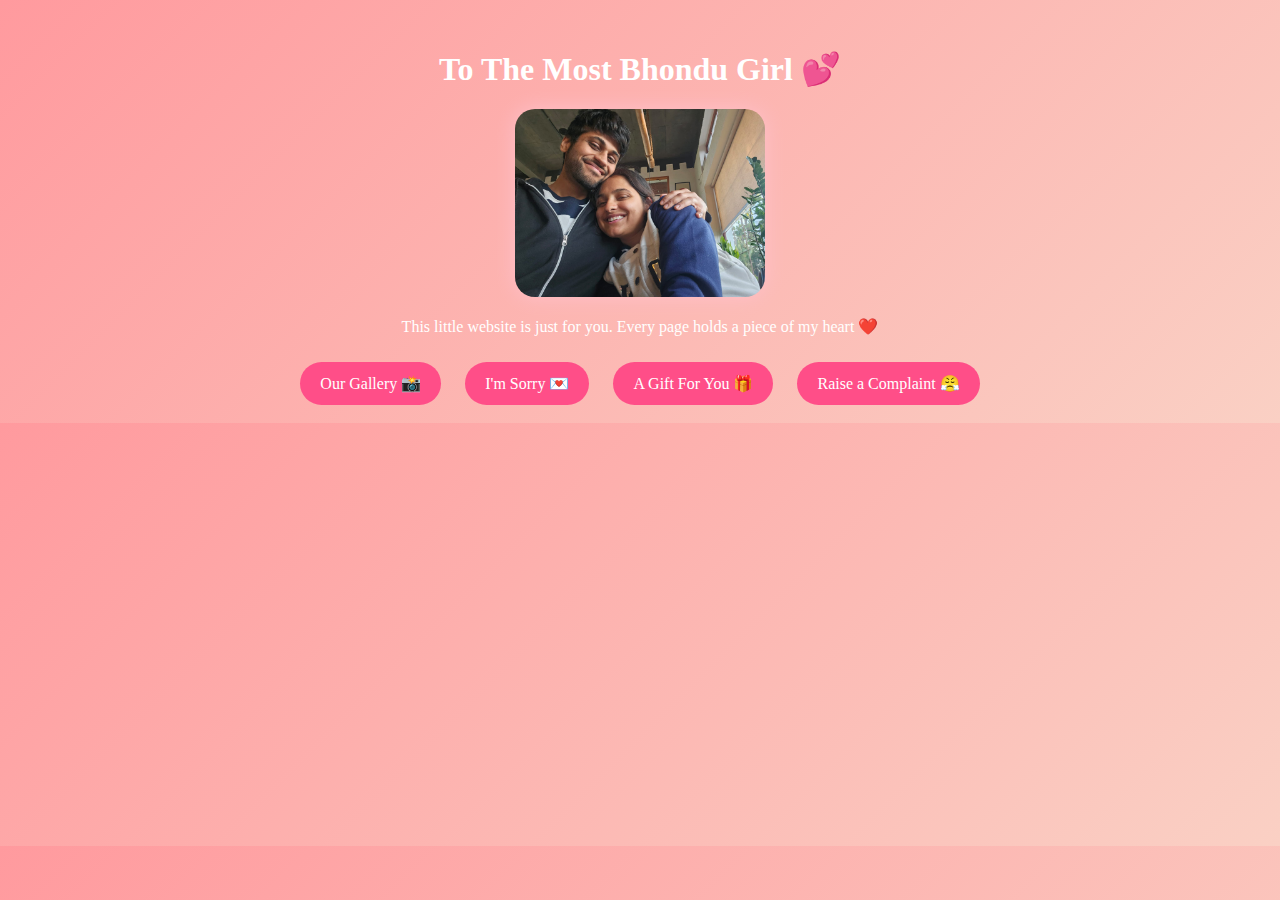
<file: love-website/index.html>
<!DOCTYPE html>
<html>
<head>
    <title>For My Pufferfish 💖</title>
    <link rel="stylesheet" href="style.css">
</head>
<body>

    <div class="container">
        <h1>To The Most Bhondu Girl 💕</h1>

        <img src="yourphoto.jpg" class="main-photo">

        <p>
            This little website is just for you.
            Every page holds a piece of my heart ❤️
        </p>

        <div class="buttons">
            <a href="gallery.html">Our Gallery 📸</a>
            <a href="sorry.html">I'm Sorry 💌</a>
            <a href="gift.html">A Gift For You 🎁</a>
            <a href="complaint.html">Raise a Complaint 😤</a>
        </div>
    </div>

</body>
</html>
</file>
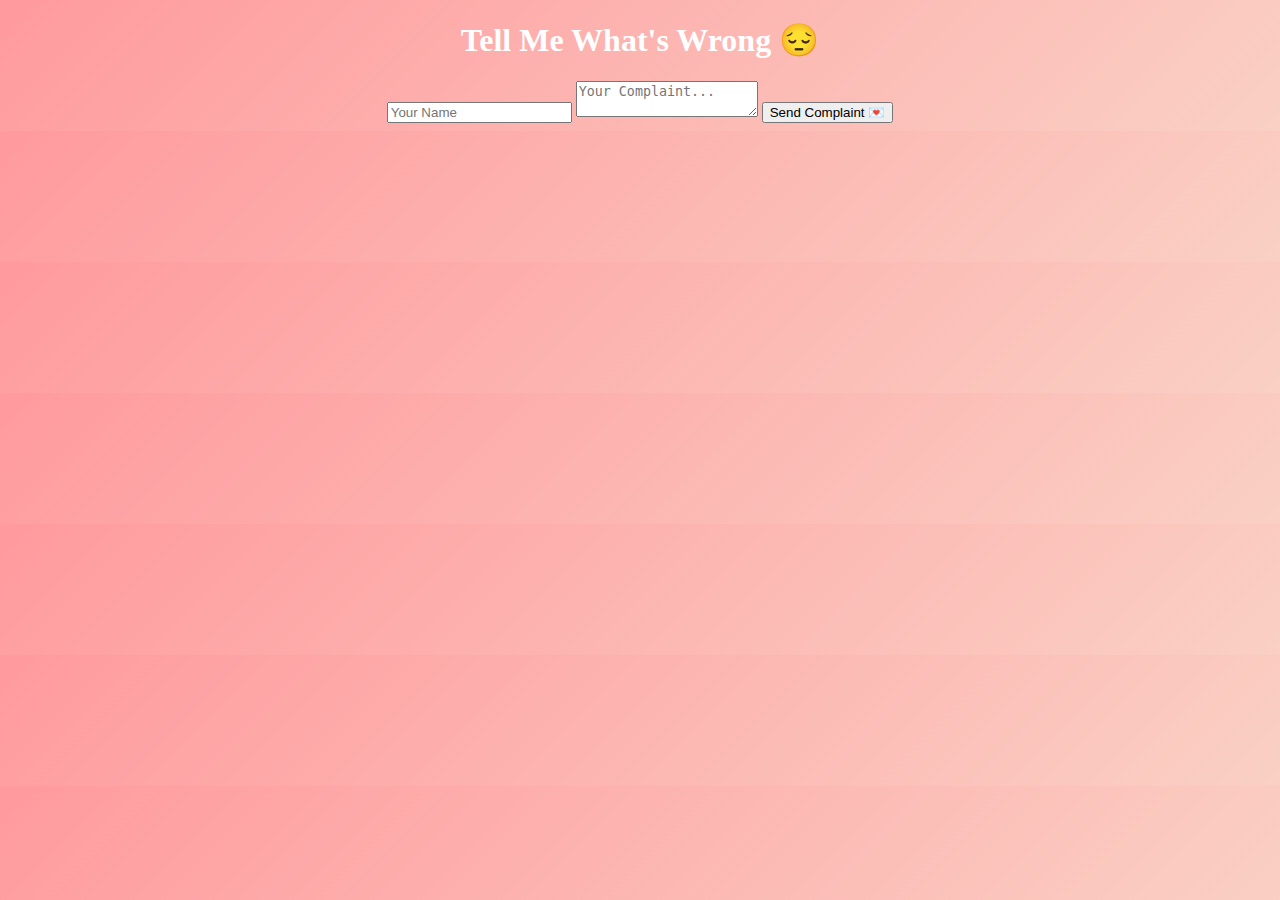
<file: love-website/complaint.html>
<!DOCTYPE html>
<html>
<head>
    <title>Raise a Complaint 😤</title>
    <link rel="stylesheet" href="style.css">
</head>
<body>

<h1>Tell Me What's Wrong 😔</h1>

<form action="https://formspree.io/f/YOUR_ID" method="POST">
    <input type="text" name="name" placeholder="Your Name" required>
    <textarea name="message" placeholder="Your Complaint..." required></textarea>
    <button type="submit">Send Complaint 💌</button>
</form>

</body>
</html>
</file>
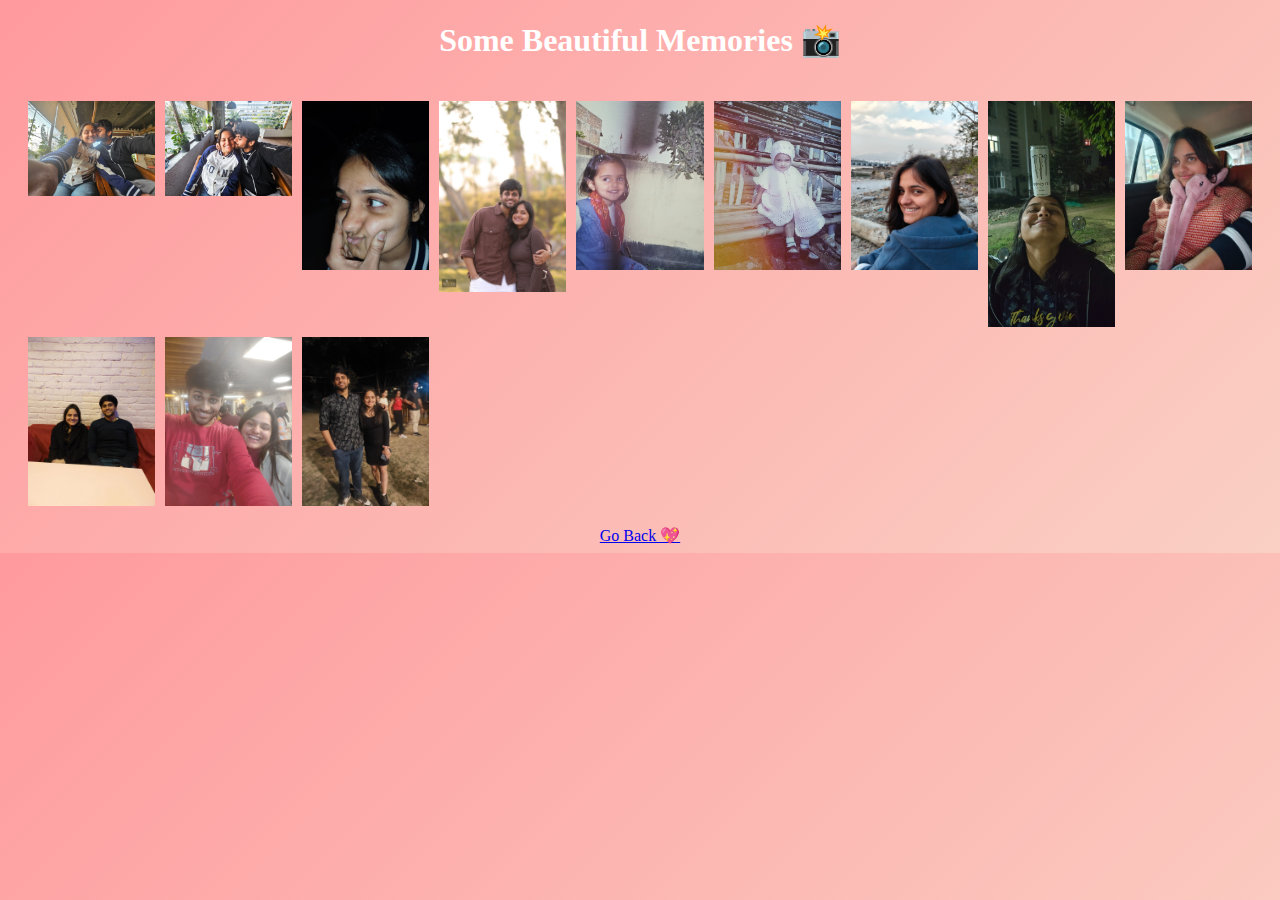
<file: love-website/gallery.html>
<!DOCTYPE html>
<html>
<head>
    <title>Our Gallery 💕</title>
    <link rel="stylesheet" href="style.css">
</head>
<body>

<h1>Some Beautiful Memories 📸</h1>

<div class="gallery">
    <img src="1.jpeg">
    <img src="2.jpeg">
    <img src="3.jpeg">
    <img src="4.jpeg">
    <img src="5.jpeg">
    <img src="6.jpeg">
    <img src="7.jpeg">
    <img src="8.jpeg">
    <img src="9.jpeg">
    <img src="10.jpeg">
    <img src="11.jpeg">
    <img src="12.jpeg">
</div>

<a href="index.html" class="back">Go Back 💖</a>

</body>
</html>
</file>
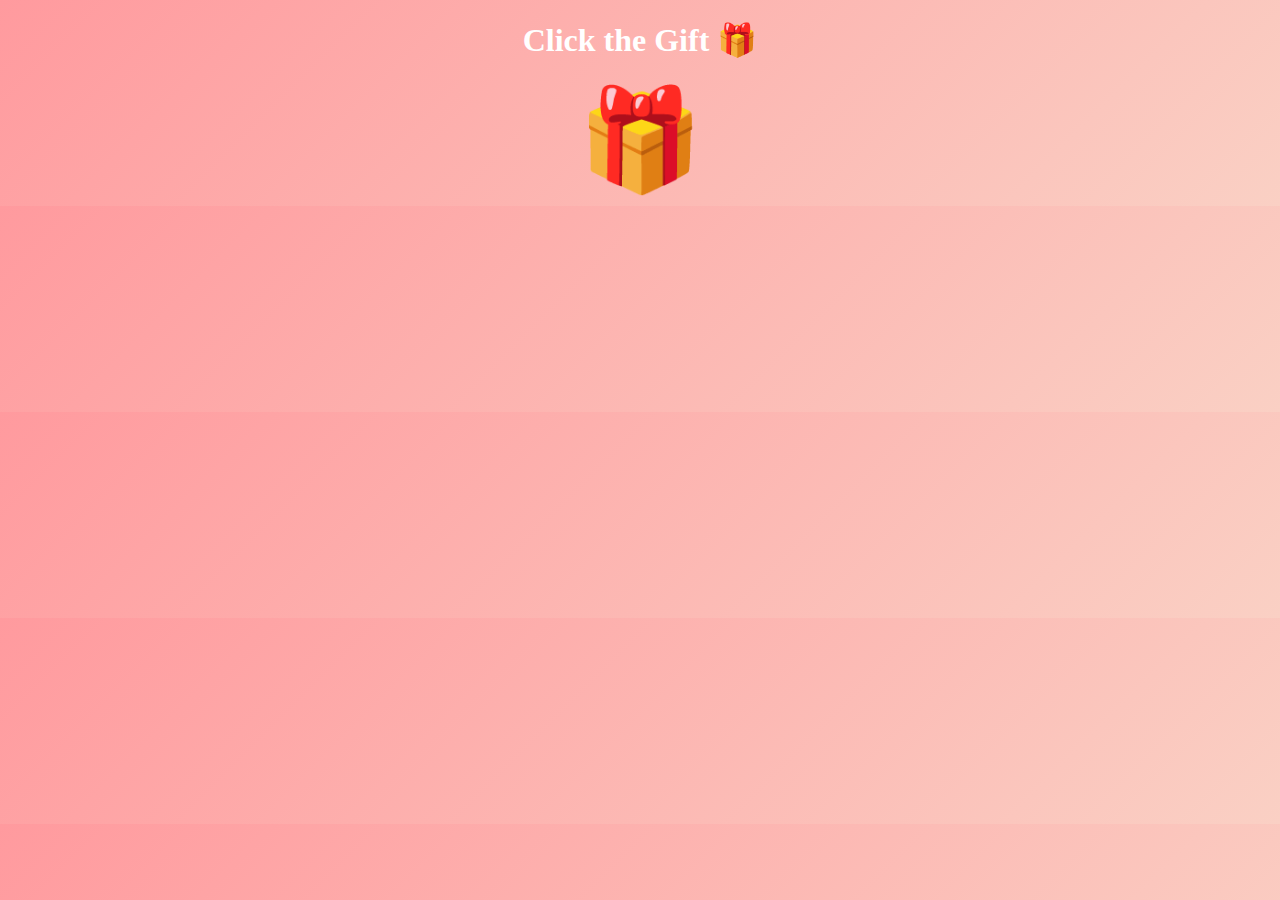
<file: love-website/gift.html>
<!DOCTYPE html>
<html>
<head>
    <title>Your Gift 🎁</title>
    <link rel="stylesheet" href="style.css">
</head>
<body>

<h1>Click the Gift 🎁</h1>

<div class="gift" onclick="openGift()">
    🎁
</div>

<script>
function openGift() {
    window.location.href = "https://your-custom-link.com";
}
</script>

</body>
</html>
</file>
<file: love-website/style.css>
body {
    background: linear-gradient(135deg, #ff9a9e, #fad0c4);
    font-family: 'Comic Sans MS', cursive;
    text-align: center;
    color: white;
}

.container {
    margin-top: 50px;
}

.main-photo {
    width: 250px;
    border-radius: 20px;
    box-shadow: 0 0 20px pink;
}

.buttons a {
    display: inline-block;
    margin: 10px;
    padding: 12px 20px;
    background: #ff4e88;
    color: white;
    text-decoration: none;
    border-radius: 25px;
    transition: 0.3s;
}

.buttons a:hover {
    background: #ff1e63;
    transform: scale(1.1);
}

.gallery {
    display: grid;
    grid-template-columns: repeat(auto-fit, minmax(120px, 1fr));
    gap: 10px;
    padding: 20px;
}

.gallery img {
    max-width: 100%;
    height: auto;
}

.letter {
    background: white;
    color: black;
    padding: 20px;
    margin: 20px;
    border-radius: 15px;
}

.gift {
    font-size: 100px;
    cursor: pointer;
    transition: 0.3s;
}

.gift:hover {
    transform: scale(1.2);
}
</file>
